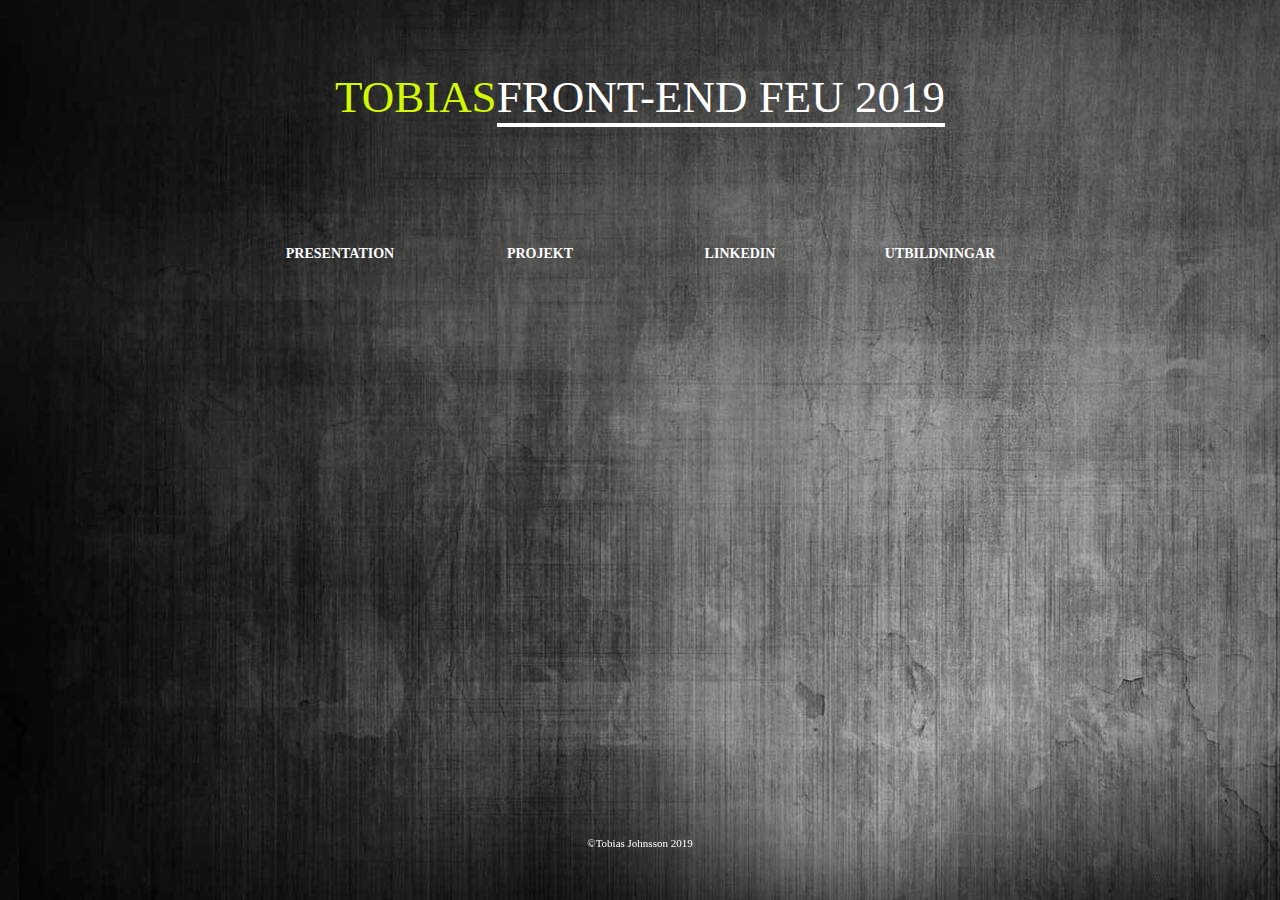
<file: index.html>
<!DOCTYPE html>
<html lang="sv">
<head>
    <meta charset="utf-8">
    <title>Index</title>
    <link
    href = "index-style.css"
    rel = "stylesheet"
    type = "text/css"/>
    
</head>
<body>
    <br>
    
    
    <p class="logo"> TOBIAS <span class="logo">FRONT-END FEU 2019</span></p>

    <br>
    <br>
    
    <div class="container">
    
        <div class="center">
            <div class="box"><h1 style="text-align: center;"><a href="pres.html" class="effect-underline">PRESENTATION</a></h1></div>
            <div class="appear">Om mig</div>
            </div>
              
            <div class="center">
            <div class="box"><h1 style="text-align: center;"><a href="html-ex.html" class="effect-underline">PROJEKT</a></h1></div>
            <div class="appear">Projekt<br> Övningar ifrån utbildning</div>
            </div>
              
            <div class="center">
            <div class="box"><h1 style="text-align: center;"><a href="link.html" class="effect-underline">LINKEDIN</a></h1></div>
            <div class="appear">LinkedIn-Konto</div>
            </div>
            
            <div class="center">
            <div class="box"><h1 style="text-align: center;"><a href="educ.html" class="effect-underline">UTBILDNINGAR</a></h1></div>
            <div class="appear">Utbildningar inom Webbutveckling</div>
            </div>
    <p class="bottom">©Tobias Johnsson 2019</p>
    </div>

  

</body>
</html>
</file>
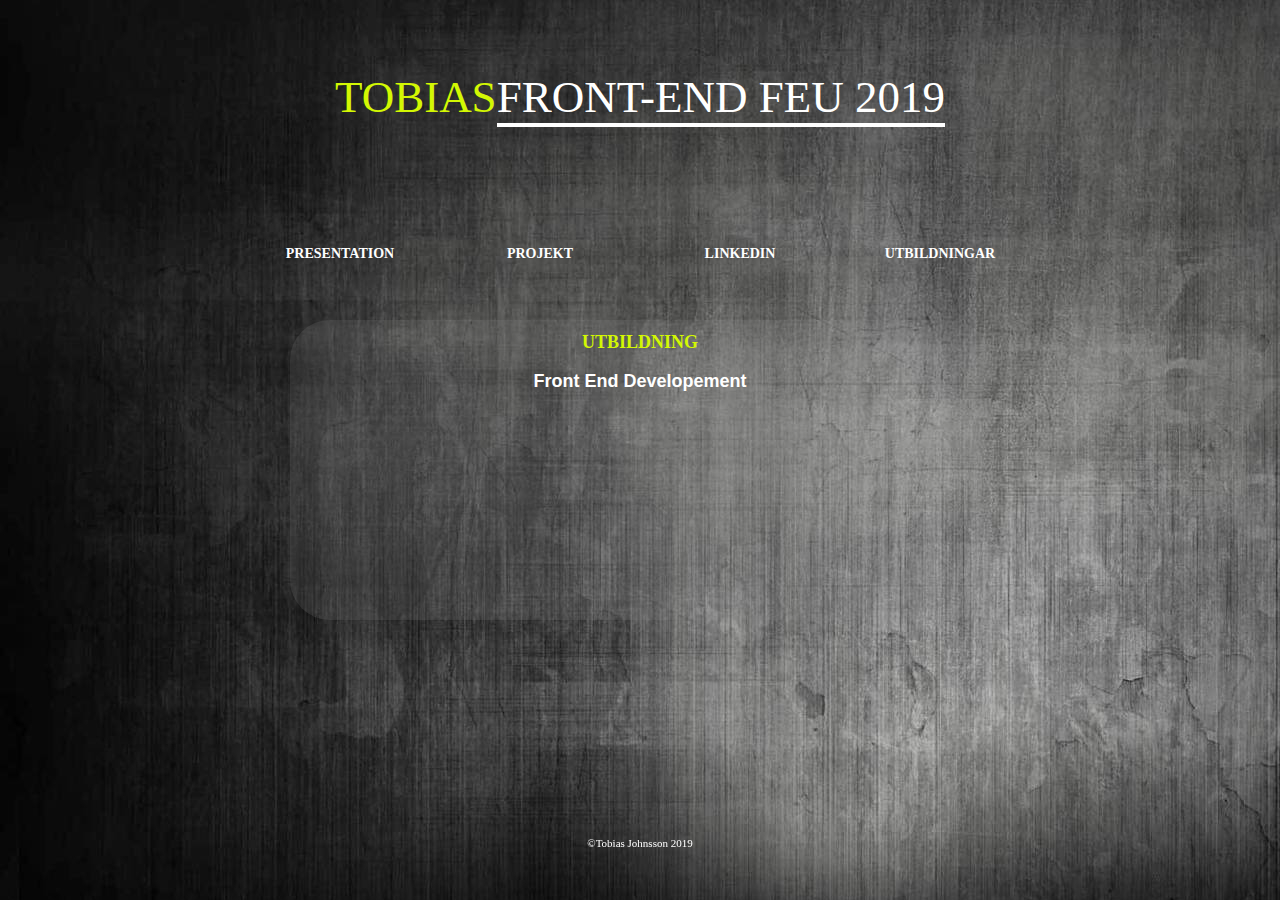
<file: educ.html>
<!DOCTYPE html>
<html lang="sv">
<head>
    <meta charset="utf-8">
    <title>Exercises</title>
    <link
    href = "css-ex.css"
    rel = "stylesheet"
    type = "text/css"/>
    
</head>
<body>
    <br>
    
    
    <p class="logo"> TOBIAS <span class="logo">FRONT-END FEU 2019</span></p>

    <br>
    <br>
    
    
    
    
       
    
    <div class="container">
    
      <div class="center">
    <div class="box"><h1 align="center"><a href="pres.html" class="effect-underline">PRESENTATION</a></h1></div>
    <div class="appear">Om mig</div>
    </div>
      
    <div class="center">
    <div class="box"><h1 align="center"><a href="html-ex.html" class="effect-underline">PROJEKT</a></h1></div>
    <div class="appear">Projekt<br> Övningar ifrån utbildning</div>
    </div>
      
    <div class="center">
    <div class="box"><h1 align="center"><a href="link.html" class="effect-underline">LINKEDIN</a></h1></div>
    <div class="appear">LinkedIn-Konto</div>
    </div>
    
    <div class="center">
    <div class="box"><h1 align="center"><a href="educ.html" class="effect-underline">UTBILDNINGAR</a></h1></div>
    <div class="appear">Utbildningar inom Webbutveckling</div>
    </div>

<div class="info"><h1><span>UTBILDNING</span>
    <p>Front End Developement</p>
    
    

</h1> </div>

    <p class="bottom">©Tobias Johnsson 2019</p>
    </div>
    
  

</body>
</html>
</file>
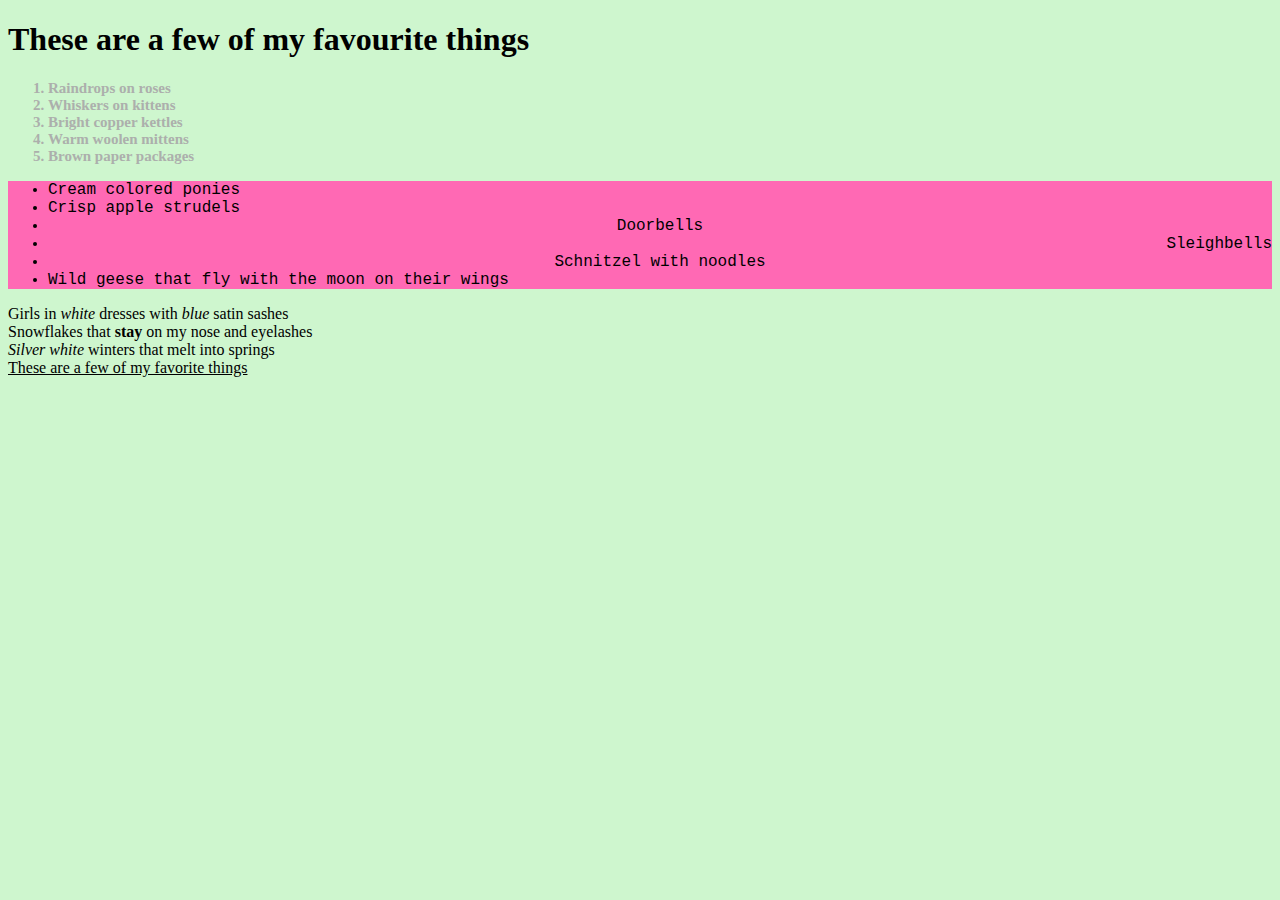
<file: exercise.8.3.html>
<!DOCTYPE HTML>
<html lang="sv">
<head>
        <meta charset="utf8"/>
        <title>Övning3</title>
</head>  
<body style="background-color:#cef6ce;">
    
  <h1>These are a few of my favourite things</h1>
  <strong><ol style="color:rgb(172, 175, 172); font-size: 15px; font-family:verdana">
        <li>Raindrops on roses</li>
        <li>Whiskers on kittens</li>
        <li>Bright copper kettles</li>
        <li>Warm woolen mittens</li>
        <li>Brown paper packages</li>
   </ol></strong>

   <ul style="background-color: HotPink; color: black; font-family:Courier">
        <li>Cream colored ponies</li>
        <li>Crisp apple strudels</li>
        <li style="text-align:center;">Doorbells</li>
        <li style="text-align:right;">Sleighbells</li>
        <li style="text-align:center;">Schnitzel with noodles</li>
        <li>Wild geese that fly with the moon on their wings</li>
        </li>
      </ul>
      <p>Girls in <em>white</em> dresses with <em>blue</em> satin sashes<br>
         Snowflakes that <strong>stay</strong> on my nose and eyelashes<br>
         <em>Silver white</em> winters that melt into springs<br>
         <u>These are a few of my favorite things</u>
    </p>

</body>
</html>
</file>
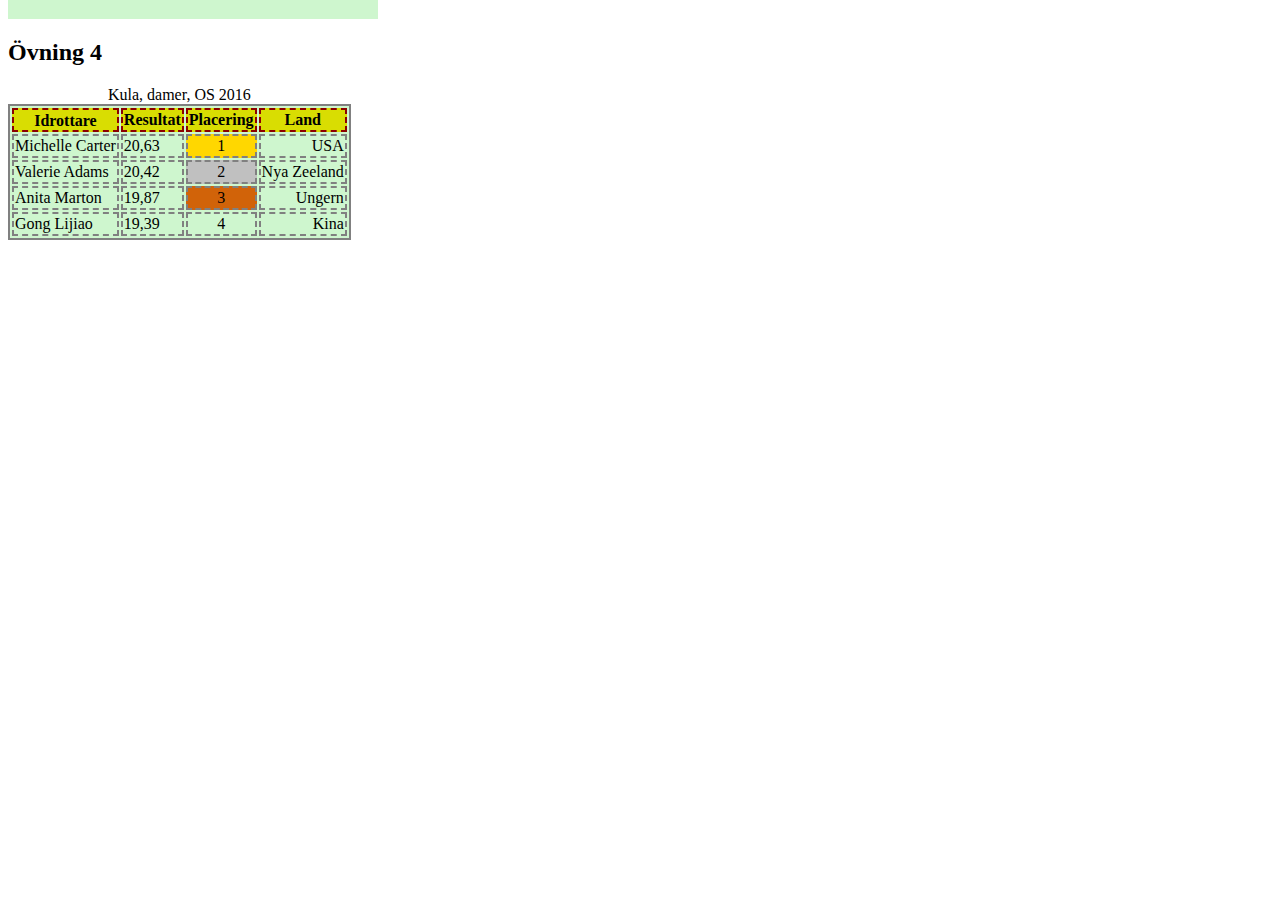
<file: exercise8.4.html>
<!DOCTYPE HTML>
<html lang="sv">
</head>
	<meta charset="utf8"/>
	<title>Övning6</title>
</head>
<body style="margin-top: 0;">

        <div style="background-color: #cef6ce; width: 370px; height:1.2em;"></div>

    <h2>Övning 4</h2>
    <table style="background-color: #cef6ce; color: black; border: 2px solid grey">
    <caption>Kula, damer, OS 2016</caption>
    
        <thead style="background-color: rgb(217, 221, 2);">
            <tr> 
                <th style="border:2.5px dashed darkred; padding-bottom: 0px;">Idrottare</th> 
                <th style="border:2.5px dashed darkred;">Resultat</th> 
                <th style="border:2.5px dashed darkred;">Placering</th> 
                <th style="border:2.5px dashed darkred;">Land</th></tr>
        </thead>
        
        <tbody>
            <tr>    <td style="border: 2px dashed grey;"> Michelle Carter</td>
                    <td style="border: 2px dashed grey;"> 20,63</td>
                    <td style="border: 2px dashed grey; text-align:center; background-color: gold"> 1 </td>
                    <td style="border: 2px dashed grey; text-align:right;"> USA</td> 
                    </tr>

            <tr>    <td style="border: 2px dashed grey;"> Valerie Adams </td>
                    <td style="border: 2px dashed grey;"> 20,42 </td>
                    <td style="border: 2px dashed grey; text-align:center; background-color:silver"> 2 </td>
                    <td style="border: 2px dashed grey; text-align:right;"> Nya Zeeland </td> 
                    </tr>

            <tr>    <td style="border: 2px dashed grey;"> Anita Marton </td>
                    <td style="border: 2px dashed grey;"> 19,87 </td>
                    <td style="border: 2px dashed grey; text-align:center; background-color: rgb(209, 99, 9)"> 3 </td>
                    <td style="border: 2px dashed grey; text-align:right;"> Ungern </td> 
                    </tr>

            
            
            <tr>    <td style="border: 2px dashed grey;"> Gong Lijiao </td>
                    <td style="border: 2px dashed grey;"> 19,39 </td>
                    <td style="border: 2px dashed grey; text-align:center;"> 4 </td>
                    <td style="border: 2px dashed grey; text-align:right;"> Kina </td> 
                    </tr>

            </tbody>
            
    </table>
    
</body>
</html>
</file>
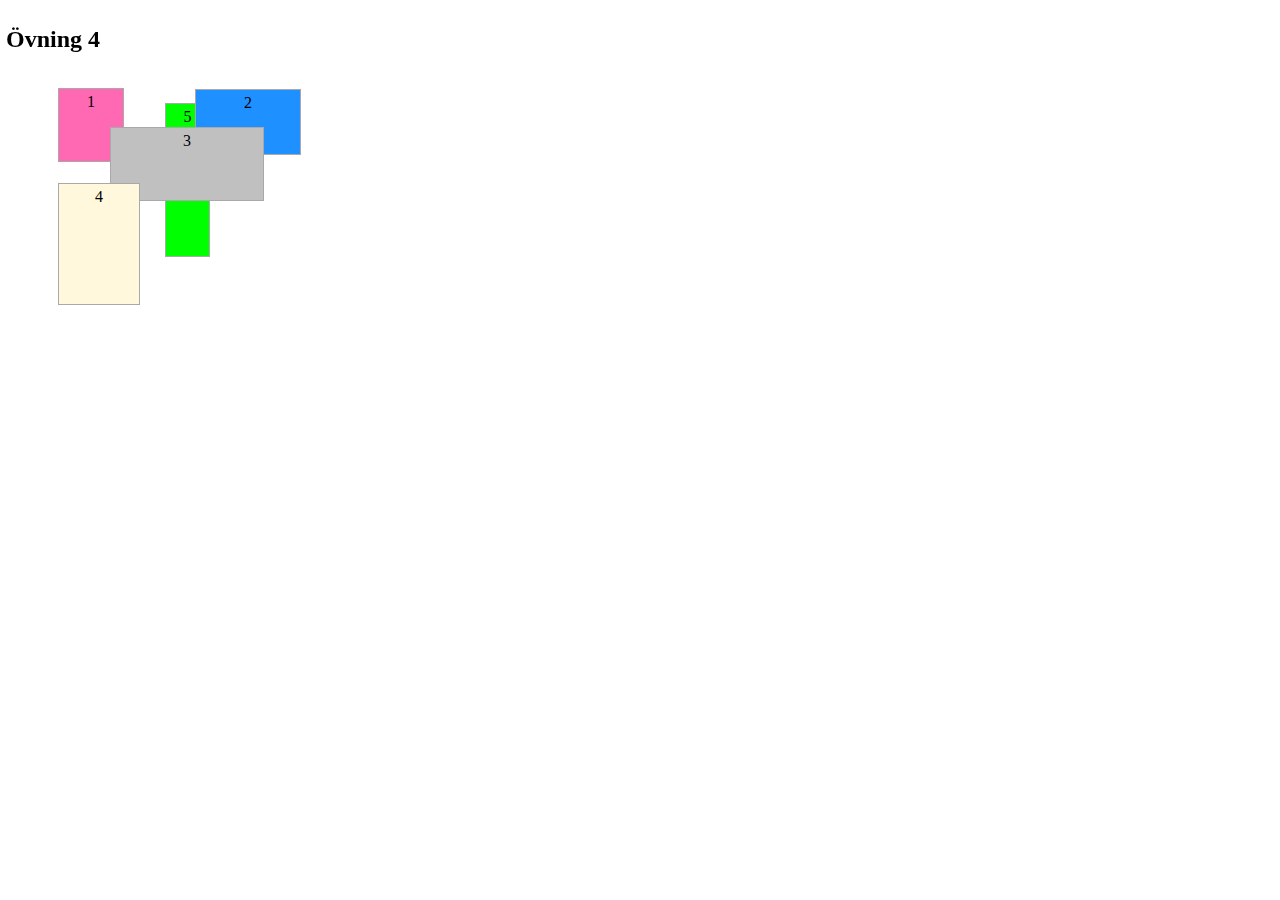
<file: exercise8.5.html>
<!DOCTYPE HTML>
<html lang="sv">
</head>
	<meta charset="utf8"/>
    <title>Övning 5</title>
        <style>
            div { border: 1px solid DarkGrey; padding: 4px; margin: 2px; width: 200px; }
            #fixed { position:fixed; border: 0px; left: 0px; top: 0px; }
            #hotpink { position: relative; left: 50px; top: 15px; background-color: hotpink; text-align: center; height: 4em; width: 3.5em; }
            #green { position: relative; left: 100px; top: -10px; background-color: lime; text-align: center; height: 9em; width: 2.2em  }
            #blue { position: relative; left: 130px; top: -180px; background-color: Dodgerblue; text-align: center; height: 3.5em; width: 6em; }
            #grey { position: relative; left: 45px; top: -210px; background-color: silver; text-align: center; height: 4em; width: 9em; }
            #beige { position: relative; left: -7px; top: -230px; background-color: Cornsilk; text-align: center; height: 7em; width: 4.5em; }
        </style>
</head>
<body>

  
  <div id="fixed">
  <h2>Övning 4</h2>
  
  <div id="hotpink">1
  <div id="green">5</div>
  <div id="blue">2</div>
  <div id="grey">3</div>
  <div id="beige">4</div>
    </div></div>
                               
</body>
<html>
</file>
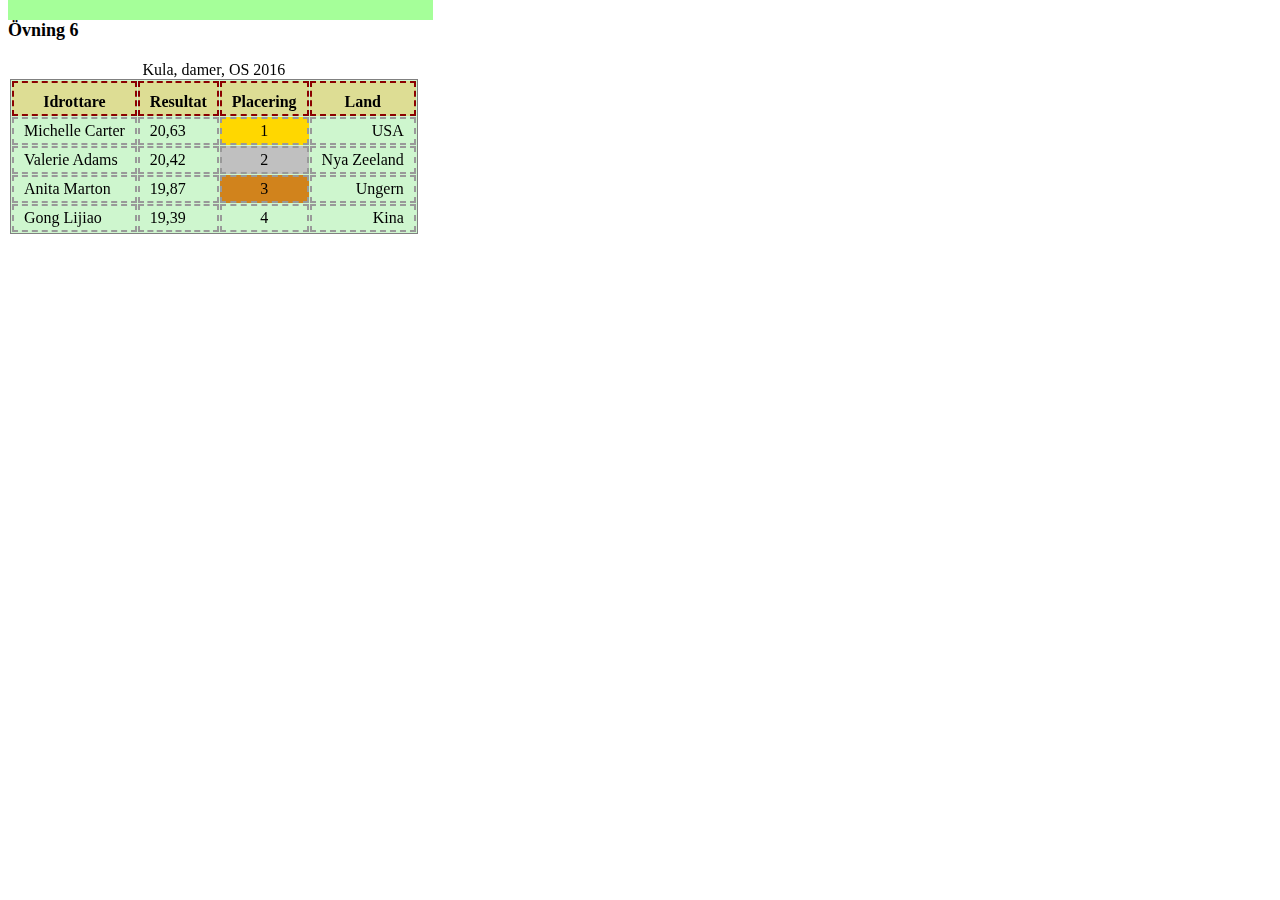
<file: exercise8.6.html>
<!DOCTYPE HTML>
<html lang="sv">
</head>
	<meta charset="utf8"/>
    <title>Övning6</title>
    <style>
            .container {
                display: table;
                border: 1px solid gray; padding: 0px; margin: 0px;
                border-spacing: 1px 1px;
                background-color:  #cef6ce
            }
          
            .divTableRow {
                display: table-row;
                border-spacing: 5px;  
            }
    
            .divTableCell{
                border: 2px dashed #999999;
                display: table-cell;
                padding: 3px 10px;
    
            }
    
            .divTableHead {
            border: 2px dashed darkred;
            display: table-cell;
            padding: 3px 10px;
            height: 25px;
            vertical-align: bottom;
            text-align: center;
            
            }
    
            .divTableHeading {
                background-color: rgb(221, 221, 148);
                display: table-header-group;
                font-weight: bold;
                
            }
            
            .divTableBody {
                display: table-row-group;
                background-color:  #cef6ce;
            }
            
            </style>
</head>



<body style="margin-top: 0;">
    

        <div style="height: 20px; width: 425px; background-color: rgb(165, 255, 153)"></div>
        <div style="vertical-align: bottom; font-size: 18px; font-weight: bold">Övning 6</div>
        <p></p>

        
        <figure style="position: fixed; left: -30px; top: 45px;">   
        <figcaption style="position: relative; text-align: center">Kula, damer, OS 2016</figcaption>

        <div class="container">
        <div class="divTableHeading">
                <div class="divTableRow">
                <div class="divTableHead">Idrottare</div>
                <div class="divTableHead">Resultat</div>
                <div class="divTableHead">Placering</div>
                <div class="divTableHead">Land</div>
                </div>
                </div>

                <div class="divTableBody">

                <div class="divTableRow">
                <div class="divTableCell">Michelle Carter</div>
                <div class="divTableCell">20,63</div>
                <div class="divTableCell"; style="text-align:center; background-color: gold">1</div>
                <div class="divTableCell" style="text-align:right">USA</div>
                </div>

                <div class="divTableRow">
                <div class="divTableCell">Valerie Adams</div>
                <div class="divTableCell">20,42</div>
                <div class="divTableCell"; style="text-align:center; background-color: silver">2</div>
                <div class="divTableCell" style="text-align:right">Nya Zeeland</div>
                </div>

                <div class="divTableRow">
                <div class="divTableCell">Anita Marton</div>
                <div class="divTableCell">19,87</div>
                <div class="divTableCell"; style="text-align:center; background-color: rgb(209, 131, 28)">3</div>
                <div class="divTableCell" style="text-align:right">Ungern</div>
                </div>

                <div class="divTableRow">
                <div class="divTableCell">Gong Lijiao</div>
                <div class="divTableCell">19,39</div>
                <div class="divTableCell" style="text-align:center">4</div>
                <div class="divTableCell" style="text-align:right">Kina</div>

                </div>

        </div>

        </div>

    </figure>

</body>
<html>
</file>
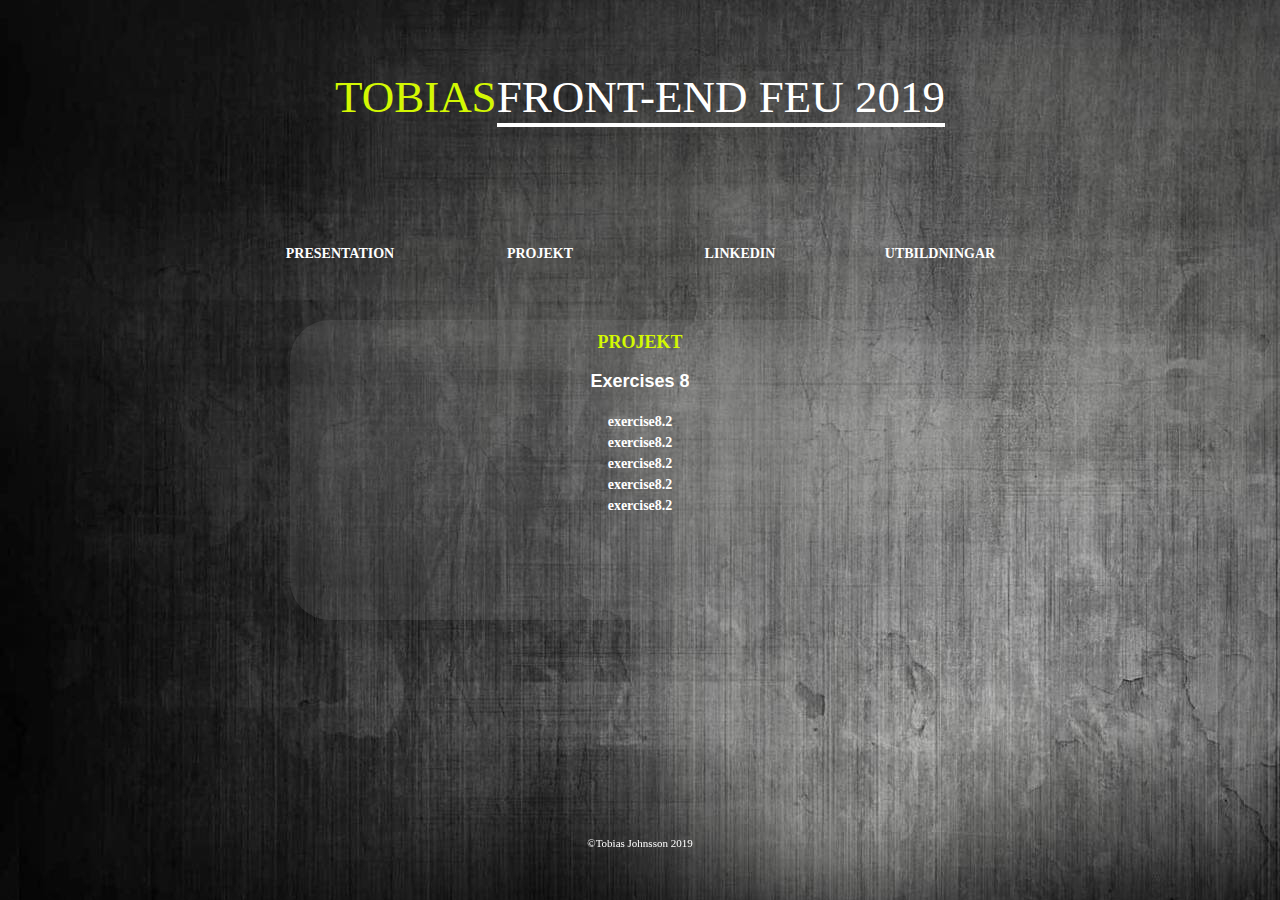
<file: html-ex.html>
<!DOCTYPE html>
<html lang="sv">
<head>
    <meta charset="utf-8">
    <title>Exercises</title>
    <link
    href = "css-ex.css"
    rel = "stylesheet"
    type = "text/css"/>
    
</head>
<body>
    <br>
    
    
    <p class="logo"> TOBIAS <span class="logo">FRONT-END FEU 2019</span></p>

    <br>
    <br>
    
    
    
    
       
    
    <div class="container">
    
      <div class="center">
    <div class="box"><h1 align="center"><a href="pres.html" class="effect-underline">PRESENTATION</a></h1></div>
    <div class="appear">Om mig</div>
    </div>
      
    <div class="center">
    <div class="box"><h1 align="center"><a href="html-ex.html" class="effect-underline">PROJEKT</a></h1></div>
    <div class="appear">Projekt<br> Övningar ifrån utbildning</div>
    </div>
      
    <div class="center">
    <div class="box"><h1 align="center"><a href="link.html" class="effect-underline">LINKEDIN</a></h1></div>
    <div class="appear">LinkedIn-Konto</div>
    </div>
    
    <div class="center">
    <div class="box"><h1 align="center"><a href="educ.html" class="effect-underline">UTBILDNINGAR</a></h1></div>
    <div class="appear">Utbildningar inom Webbutveckling</div>
    </div>

<div class="info"><h1><span>PROJEKT</span>
    <p>Exercises 8</p>
    <a href="exercise8.2.html">exercise8.2</a><br>
    <a href="exercise8.3.html">exercise8.2</a><br>
    <a href="exercise8.4.html">exercise8.2</a><br>
    <a href="exercise8.5.html">exercise8.2</a><br>
    <a href="exercise8.6.html">exercise8.2</a>
    

</h1> </div>

    <p class="bottom">©Tobias Johnsson 2019</p>
    </div>
    
  

</body>
</html>
</file>
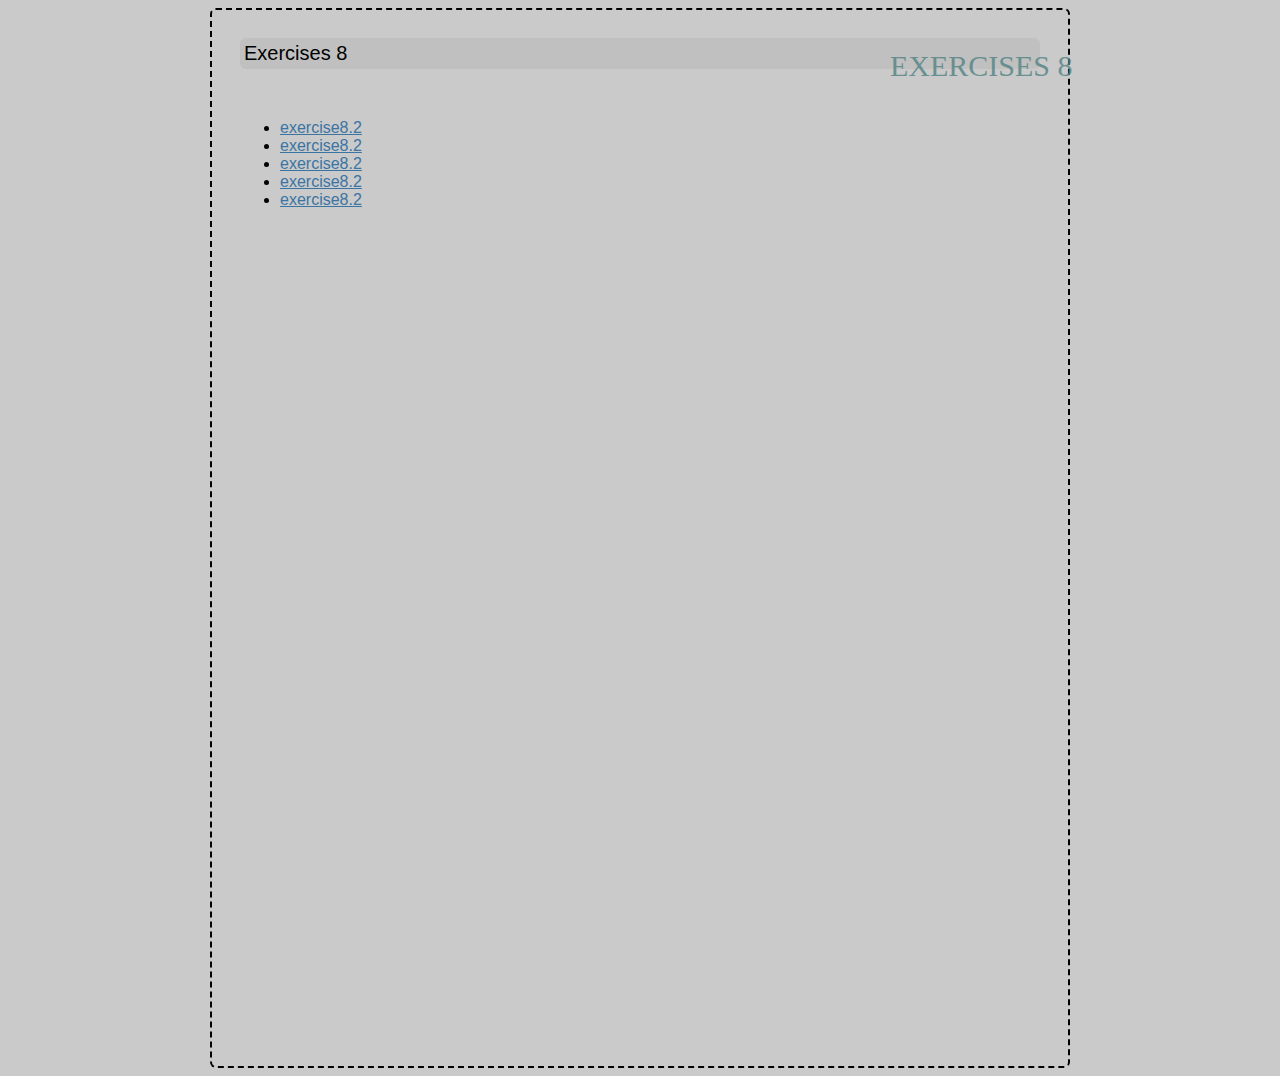
<file: html-exercises.html>
<!DOCTYPE html>
<html lang="sv">
<head>
    <meta charset="utf-8">
    <title>Html-ovn</title>
    <link
    href = "html-ex-style.css"
    rel = "stylesheet"
    type = "text/css"/>
    
</head>
<body>

    <div class="head">Exercises 8</div>
    <div class="leftlogo">EXERCISES 8</div>
        


    <ul>
            <li><div class="showhim"><a href="exercise8.2.html">exercise8.2</a>
            <div class="showme">Innehåll: textformatering, inline-style, länk, m.m. </div>
            </div></li>

            <li><div class="showhim"><a href="exercise8.3.html">exercise8.2</a>
            <div class="showme">Innehåll: ol-lista, ul-lista, textformatering, inline-style m.m.</div>
            </div></li>

            <li><div class="showhim"><a href="exercise8.4.html">exercise8.2</a>
            <div class="showme">Innehåll: tabell, tr-tag, th-tag, thead, tbody, inline-style m.m.</div>
            </div></li>

            <li><div class="showhim"><a href="exercise8.5.html">exercise8.2</a>
            <div class="showme">Innehåll: div-element, positionering, id-styling m.m.</div>
            </div></li>

            <li><div class="showhim"><a href="exercise8.6.html">exercise8.2</a>
            <div class="showme">Innehåll: div-tabell, positionering, class-styling m.m.</div>
            </div></li>
    </ul>

</body>
</html>
</file>
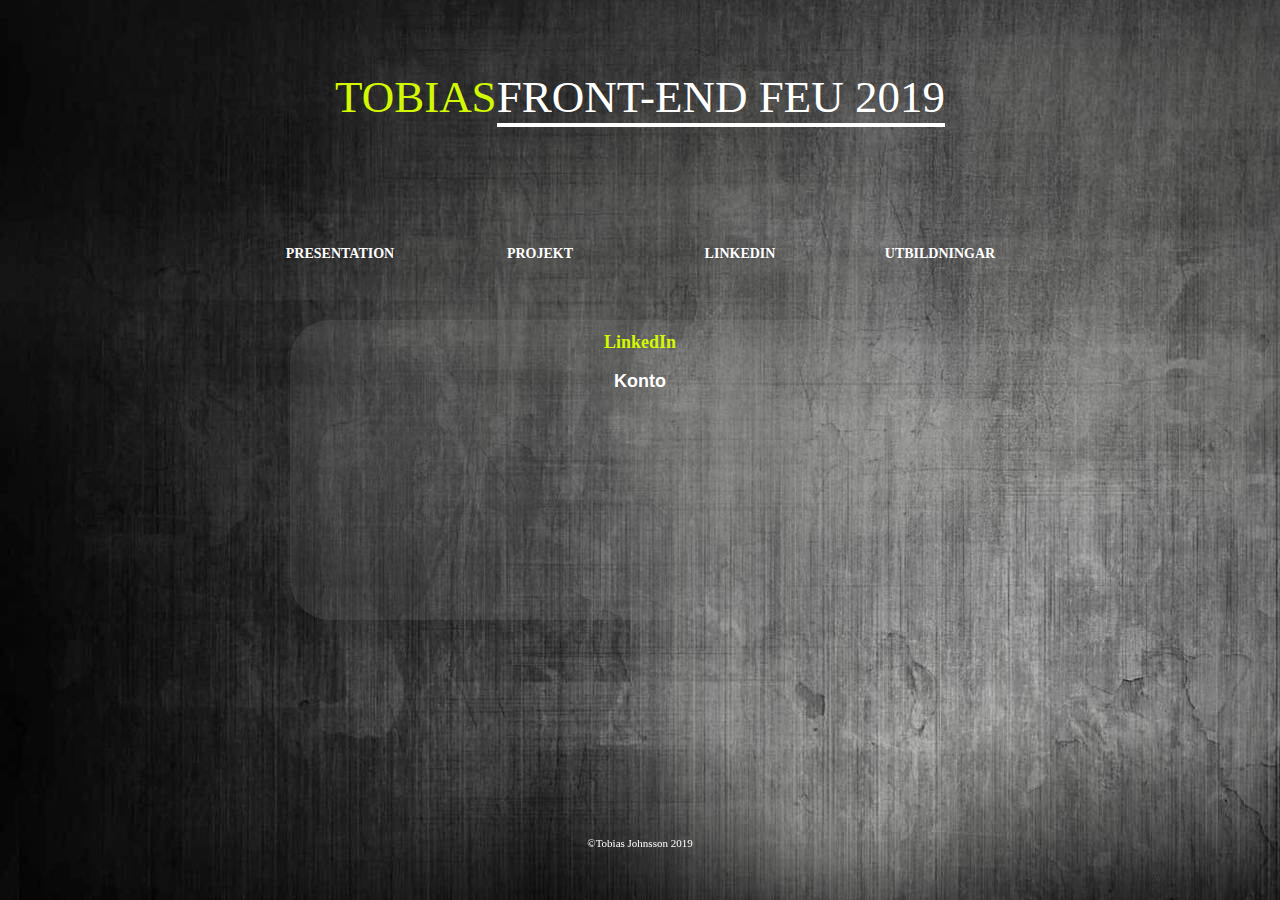
<file: link.html>
<!DOCTYPE html>
<html lang="sv">
<head>
    <meta charset="utf-8">
    <title>Exercises</title>
    <link
    href = "css-ex.css"
    rel = "stylesheet"
    type = "text/css"/>
    
</head>
<body>
    <br>
    
    
    <p class="logo"> TOBIAS <span class="logo">FRONT-END FEU 2019</span></p>

    <br>
    <br>
    
    
    
    
       
    
    <div class="container">
    
      <div class="center">
    <div class="box"><h1 align="center"><a href="pres.html" class="effect-underline">PRESENTATION</a></h1></div>
    <div class="appear">Om mig</div>
    </div>
      
    <div class="center">
    <div class="box"><h1 align="center"><a href="html-ex.html" class="effect-underline">PROJEKT</a></h1></div>
    <div class="appear">Projekt<br> Övningar ifrån utbildning</div>
    </div>
      
    <div class="center">
    <div class="box"><h1 align="center"><a href="link.html" class="effect-underline">LINKEDIN</a></h1></div>
    <div class="appear">LinkedIn-Konto</div>
    </div>
    
    <div class="center">
    <div class="box"><h1 align="center"><a href="educ.html" class="effect-underline">UTBILDNINGAR</a></h1></div>
    <div class="appear">Utbildningar inom Webbutveckling</div>
    </div>

<div class="info"><h1><span>LinkedIn</span>
    <p>Konto</p>
    
    

</h1> </div>

    <p class="bottom">©Tobias Johnsson 2019</p>
    </div>
    
  

</body>
</html>
</file>
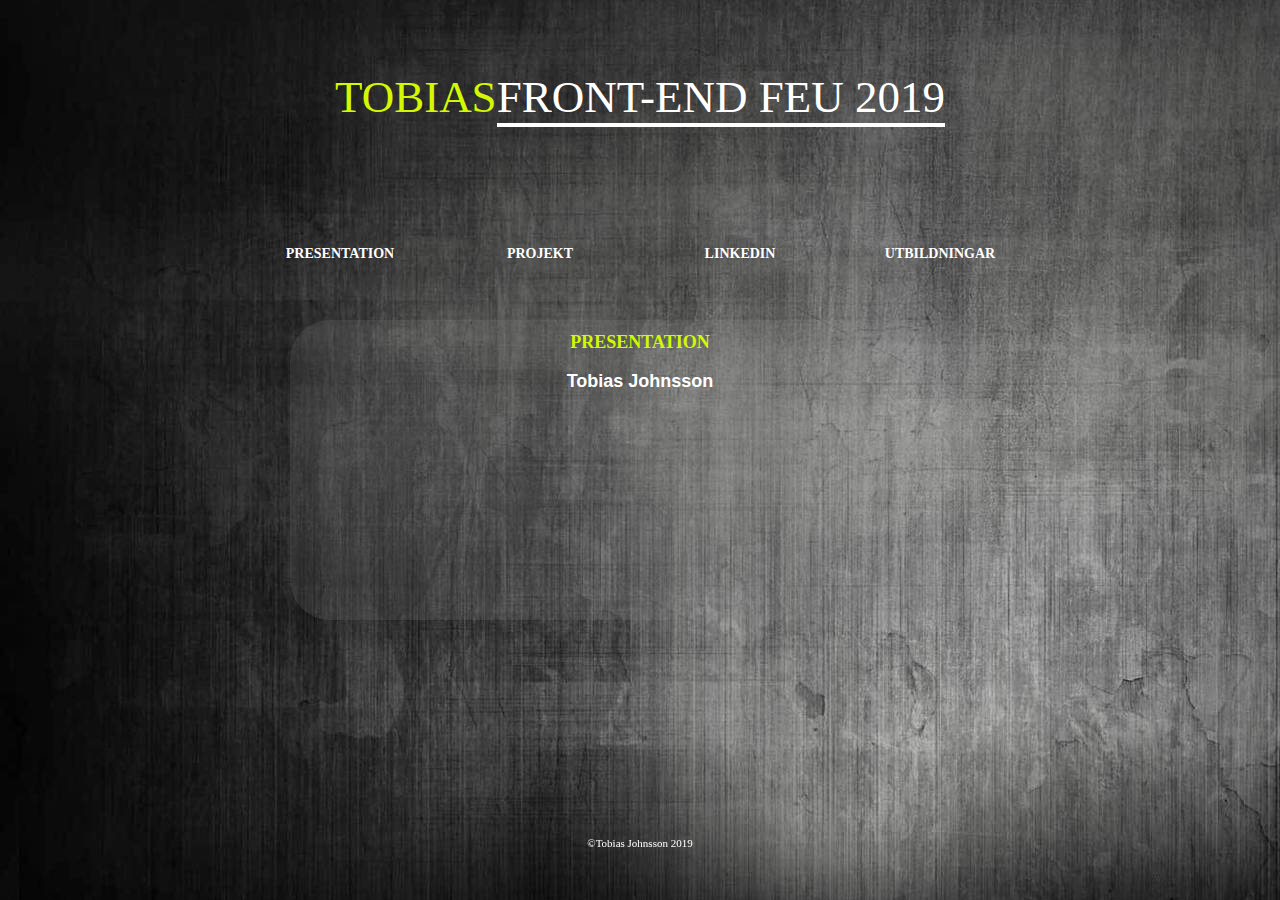
<file: pres.html>
<!DOCTYPE html>
<html lang="sv">
<head>
    <meta charset="utf-8">
    <title>Exercises</title>
    <link
    href = "css-ex.css"
    rel = "stylesheet"
    type = "text/css"/>
    
</head>
<body>
    <br>
    
    
    <p class="logo"> TOBIAS <span class="logo">FRONT-END FEU 2019</span></p>

    <br>
    <br>
    
    
    
    
       
    
    <div class="container">
    
      <div class="center">
    <div class="box"><h1 align="center"><a href="pres.html" class="effect-underline">PRESENTATION</a></h1></div>
    <div class="appear">Om mig</div>
    </div>
      
    <div class="center">
    <div class="box"><h1 align="center"><a href="html-ex.html" class="effect-underline">PROJEKT</a></h1></div>
    <div class="appear">Projekt<br> Övningar ifrån utbildning</div>
    </div>
      
    <div class="center">
    <div class="box"><h1 align="center"><a href="link.html" class="effect-underline">LINKEDIN</a></h1></div>
    <div class="appear">LinkedIn-Konto</div>
    </div>
    
    <div class="center">
    <div class="box"><h1 align="center"><a href="educ.html" class="effect-underline">UTBILDNINGAR</a></h1></div>
    <div class="appear">Utbildningar inom Webbutveckling</div>
    </div>

<div class="info"><h1><span>PRESENTATION</span>
    <p>Tobias Johnsson</p>
    
    

</h1> </div>

    <p class="bottom">©Tobias Johnsson 2019</p>
    </div>
    
  

</body>
</html>
</file>
<file: index-style.css>
body {
    background-color:rgb(0, 0, 0);
    background-image: url(wallp.jpg);
      }
  
  
  .logo {
   
    color:rgb(211, 248, 3);
    display: flex;
    justify-content: center;
    font-size: 45px;
    font-family: Franklin Gothic;
    vertical-align: bottom;

    
  }
  
  span.logo {
  color: white;
  font-size: 45px;
  font-family: Franklin Gothic;
  vertical-align: bottom;
  border-bottom: 4px solid;

}
    
.bottom {
   position: fixed; bottom: 40px;
   width: 150px;
   color:rgb(255, 255, 255);
  font-size: 11px;
  font-family: Franklin Gothic;
  vertical-align: bottom;
  
  display: flex;
    justify-content: center;
    
  }


  .container {
    display: flex;
    justify-content: center;
    
  }
  .center {
    width: 200px;
    
    text-align: center;
  }
  
  h1 a {
    color:white;
    font-size: 14px;
    text-decoration: none;
    display: inline-block;
    position: relative;
    font-family: Franklin Gothic;
  }
  
  /*effect-underline*/
  a.effect-underline:after {
      content: '';
    position: absolute;
    left: 0;
    display: inline-block;
    height: 1em;
    width: 100%;
    border-bottom: 4px solid;
    margin-top: 10px;
    opacity: 0;
      -webkit-transition: opacity 0.35s, -webkit-transform 0.35s;
      transition: opacity 0s, transform 0.3s;
      -webkit-transform: scale(0,1);
      transform: scale(0,1);
      color: rgb(211, 248, 3);
    
  }
  
  a.effect-underline:hover:after {
    opacity: 1;
      -webkit-transform: scale(1);
      transform: scale(1);
  }
  
  .box , .appear{
      float:bottom;
  }
  .appear{
      
      display:none
  }
  .box:hover{
   height: 60px;
  }
  .box:hover + .appear {
    display:block;  
    color:rgb(253, 253, 253);
    font-size: 14px;
    font-family: Franklin Gothic;
   
  }
</file>
<file: css-ex.css>
body {
    background-color:rgb(0, 0, 0);
   
      background-image: url(wallp.jpg);
      }
  
  
  .logo {
   
    color:rgb(211, 248, 3);
    display: flex;
    justify-content: center;
    font-size: 45px;
    font-family: Franklin Gothic;
    vertical-align: bottom;
    
  }
  
  span.logo {
    color: white;
    font-size: 45px;
  font-family: Franklin Gothic;
  vertical-align: bottom;
  border-bottom: 4px solid;
}
    
.bottom {
   position: fixed; bottom: 40px;
   width: 150px;
   color:rgb(255, 255, 255);
    font-size: 11px;
  font-family: Franklin Gothic;
  vertical-align: bottom;
  
  display: flex;
    justify-content: center;
    
  }


  .container {
    display: flex;
    justify-content: center;
    
  }
  .center {
    width: 200px;
    
    text-align: center;
  }
  
  h1 a {
    color:white;
    font-size: 14px;
    text-decoration: none;
    display: inline-block;
    position: relative;
    font-family: Franklin Gothic;
  }
    h1 span {
    color: rgb(211, 248, 3);
    font-size: 18px;
    font-family: Franklin Gothic;
    }


  
  /*effect-underline*/
  a.effect-underline:after {
      content: '';
    position: absolute;
    left: 0;
    display: inline-block;
    height: 1em;
    width: 100%;
    border-bottom: 4px solid;
    margin-top: 10px;
    opacity: 0;
      -webkit-transition: opacity 0.35s, -webkit-transform 0.35s;
      transition: opacity 0s, transform 0.3s;
      -webkit-transform: scale(0,1);
      transform: scale(0,1);
      color: rgb(211, 248, 3);
    
  }
  
  a.effect-underline:hover:after {
    opacity: 1;
      -webkit-transform: scale(1);
      transform: scale(1);
  }
  
  .box , .appear{
      float:bottom;
  }
  .appear{
      
      display:none
  }
  .box:hover{
   height: 60px;
  }
  .box:hover + .appear {
      display:block;  
      color:rgb(253, 253, 253);
    
    font-size: 14px;
    
    font-family: Franklin Gothic;
   
  }

  .info {
    position: absolute; top: 320px;
   width: 700px;
   height: 300px;
   color:rgb(255, 255, 255);
   background-color: rgba(141, 141, 141, 0.185);
    font-size: 9px;
    text-align: center;
  font-family: Helvetica;
  vertical-align: bottom;
 
  border-radius: 40px;
  display: flex;
    justify-content: center;
  }
</file>
<file: html-ex-style.css>
body {
    background: rgb(202, 202, 202);
    width: 800px;
    height: 1000px;
    /*Website center*/
    margin-left: auto;
    margin-right: auto;

    border-width: 2px;
    border-style: dashed;
    border-color:black;
    text-align: left;
    padding: 28px;
    border-radius: 6px;
}

h3 {
    color: rgb(61, 61, 61);
    font-weight: 100;
    font-family: arial;
    font-size: 34;
}

p {
    font-family: arial;
    font-size: 20px;
    line-height: 100%;
    color: black;
}

a {
    color: rgb(58, 116, 163);
    font-family: helvetica;
    
}

img {
    float: right;
}

div.head {
    background-color: rgb(192, 192, 192);
    color: black;
    text-align: left;
    font-family: helvetica;
    padding: 4px;
    height: 30 px;
    font-size: 20px;
    border-radius: 6px;
   
    
}

div.leftlogo {
    font-family: impact;
    font-size: 30px;
    color:rgb(83, 131, 131);
    position: relative; left: 650px; top: -20px;
    opacity: 0.8;
    

}

.showme {
    display: none;
    
    
  }
  
  .showhim:hover .showme {
    display: block;
    background-color: rgb(147, 168, 175);
    position: relative; width: 75%; left: -100px;
    font-family: helvetica;
    border-radius: 3px;
    opacity: 0.6;
    
    
        float:right;
        

  }
</file>
